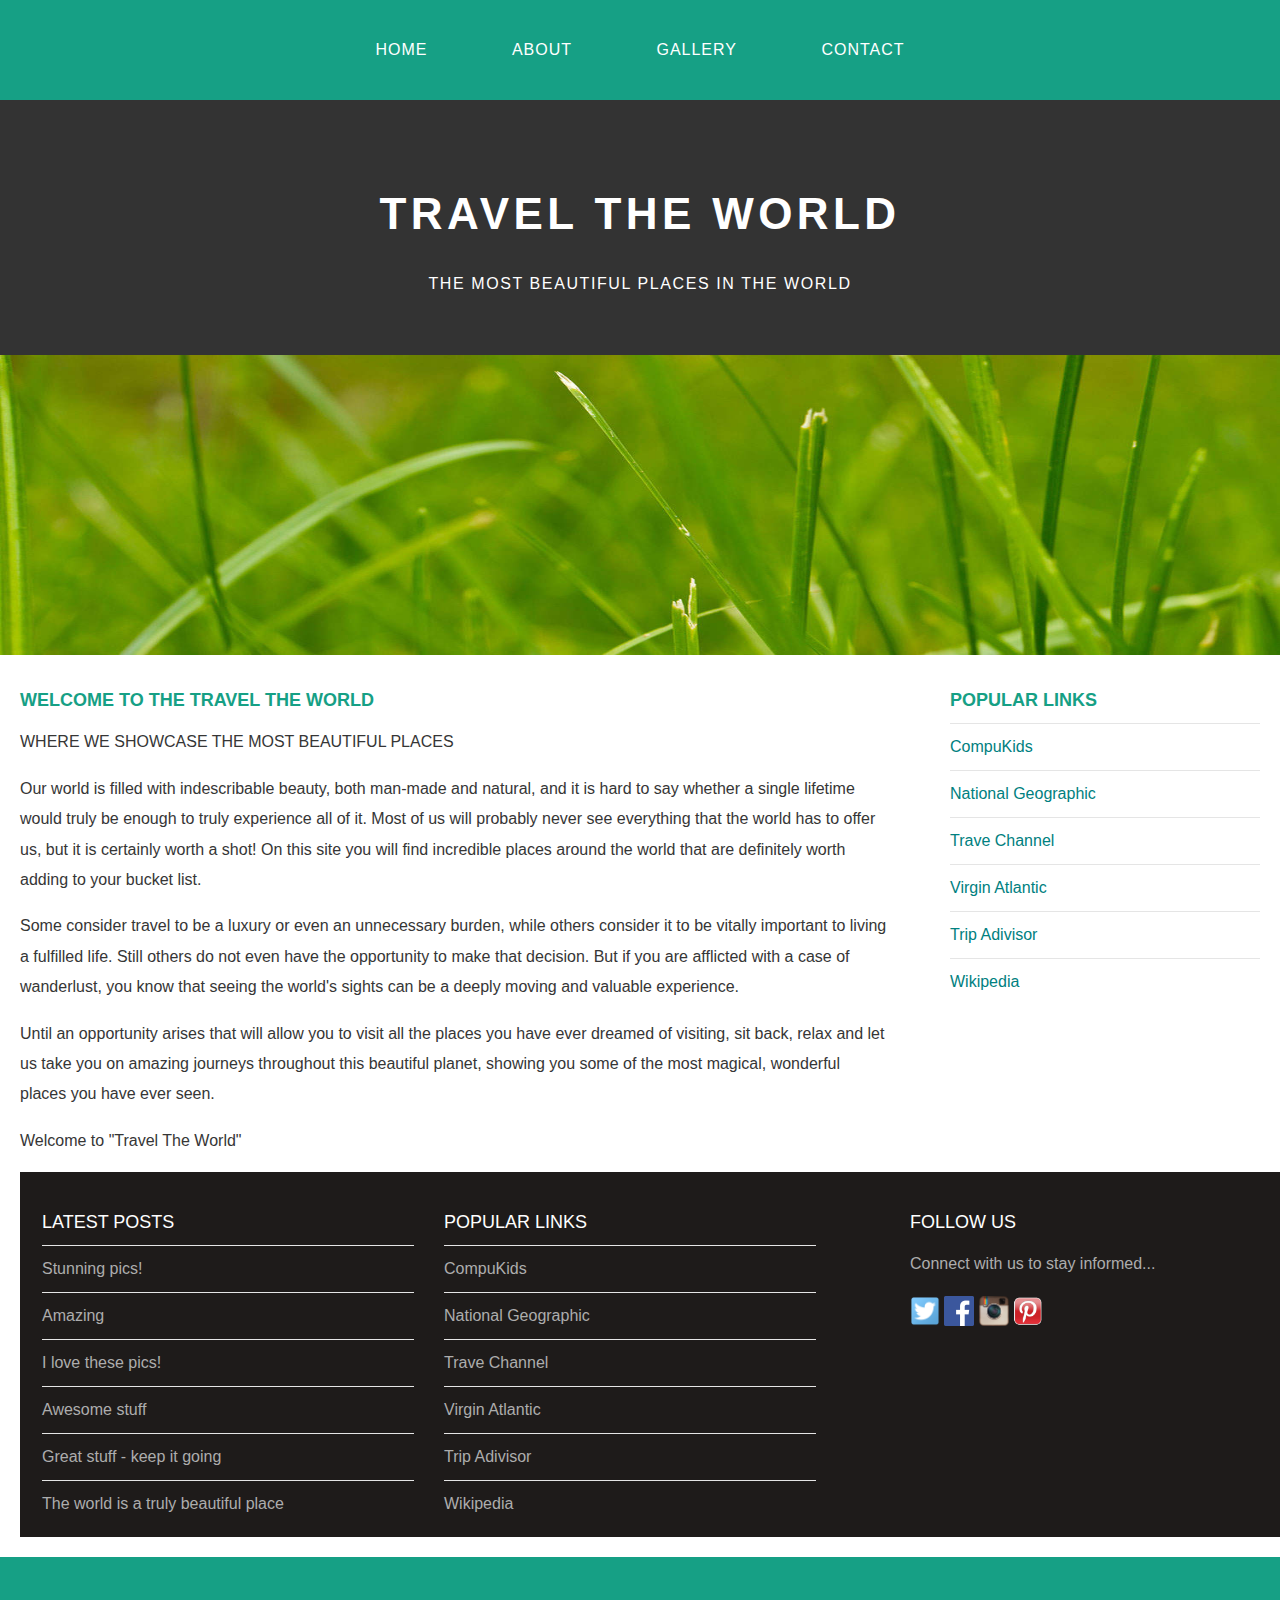
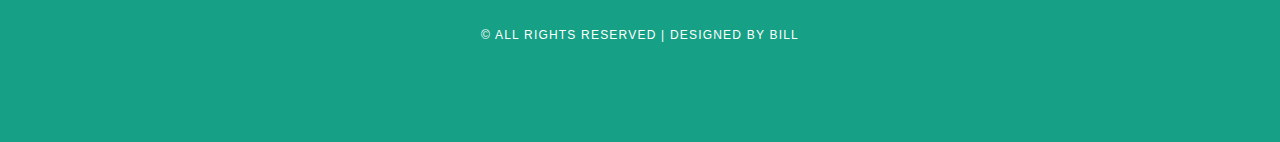
<file: index.html>
<!DOCTYPE>
<html>
<head>
    <title> Travel the World</title>
    <link rel="stylesheet" href="style.css"/>
    </head>
    <body>
    <div id="menu">
        <ul>    
             <li><a href="index.html">Home</a></li>
             <li><a href="about.html">About</a></li>
             <li><a href="#">Gallery</a></li>
             <li><a href="#">Contact</a></li>
            
        </ul>
        </div>
        <div id="header">
        <h1>TRAVEL THE WORLD</h1>
        <p>THE MOST BEAUTIFUL PLACES IN THE WORLD</p>
        </div>
        <div id="banner">
        <img src="images/pic01.jpg">
        </div>
        <div id="page">
            <div id="content">
            <h2>Welcome to the Travel The World</h2>
                <p>WHERE WE SHOWCASE THE MOST BEAUTIFUL PLACES</p>
                <p>Our world is filled with indescribable beauty, both man-made and natural, and it is hard to say whether a single lifetime would truly be enough to truly experience all of it. Most of us will probably never see everything that the world has to offer us, but it is certainly worth a shot! On this site you will find incredible places around the world that are definitely worth adding to your bucket list.</p>
<p>Some consider travel to be a luxury or even an unnecessary burden, while others consider it to be vitally important to living a fulfilled life. Still others do not even have the opportunity to make that decision. But if you are afflicted with a case of wanderlust, you know that seeing the world's sights can be a deeply moving and valuable experience.</p>
<p>Until an opportunity arises that will allow you to visit all the places you have ever dreamed of visiting, sit back, relax and let us take you on amazing journeys throughout this beautiful planet, showing you some of the most magical, wonderful places you have ever seen.</p>
<p>Welcome to "Travel The World"</p>
            </div>
        <div id="sidebar">
           <h2>Popular Links</h2>
            <ul class="styled">
            <li><a href="http://www.compukids.me">CompuKids</a></li>
            <li><a href="http://www.nationalgeographic.com/">National Geographic</a></li>
            <li><a href="http://www.travelchannel.com/">Trave Channel</a></li>
            <li><a href="http://www.virgin-atlantic.com/us/en.html">Virgin Atlantic</a></li>
            <li><a href="http://www.tripadvisor.com">Trip Adivisor</a></li>
            <li><a href="https://en.wikipedia.org/wiki/Main_Page">Wikipedia</a></li>
            </ul>
      
            </div>
            <div id="footer">
            <div id="box1">
                <h2>Latest Posts</h2>
                <ul class="styled">
                <li><a href="#">Stunning pics!</a></li>
                <li><a href="#">Amazing</a></li>
                <li><a href="#">I love these pics!</a></li>
                <li><a href="#">Awesome stuff</a></li>
                <li><a href="#">Great stuff - keep it going</a></li>
                <li><a href="#">The world is a truly beautiful place</a></li>
                </ul>
                </div>
                
                <div id="box2">
                    <h2>Popular links</h2>
                <ul class="styled">
                <li><a href="http://www.compukids.me">CompuKids</a></li>
                <li><a href="http://www.nationalgeographic.com/">National Geographic</a></li>
                <li><a href="http://www.travelchannel.com/">Trave Channel</a></li>
                <li><a href="http://www.virgin-atlantic.com/us/en.html">Virgin Atlantic</a></li>
                <li><a href="http://www.tripadvisor.com">Trip Adivisor</a></li>
                <li><a href="https://en.wikipedia.org/wiki/Main_Page">Wikipedia</a></li>
                 </ul>
                </div>
                
                <div id="box3">
                <h2>Follow Us</h2>
                <p>Connect with us to stay informed...</p>
                <a href="#"><img src="images/twitter.png" height="30"/></a>
                <a href="#"><img src="images/facebook.png" height="30"/></a>
                <a href="#"><img src="images/instagram.png" height="30"/></a>
                <a href="#"><img src="images/pinterest.png" height="30"/></a>
                </div>
            </div>
        </div>
        <div id="copyright">
        <p>&copy; All Rights Reserved | Designed by Bill</p>
        </div>
    </body>
</html>
</file>
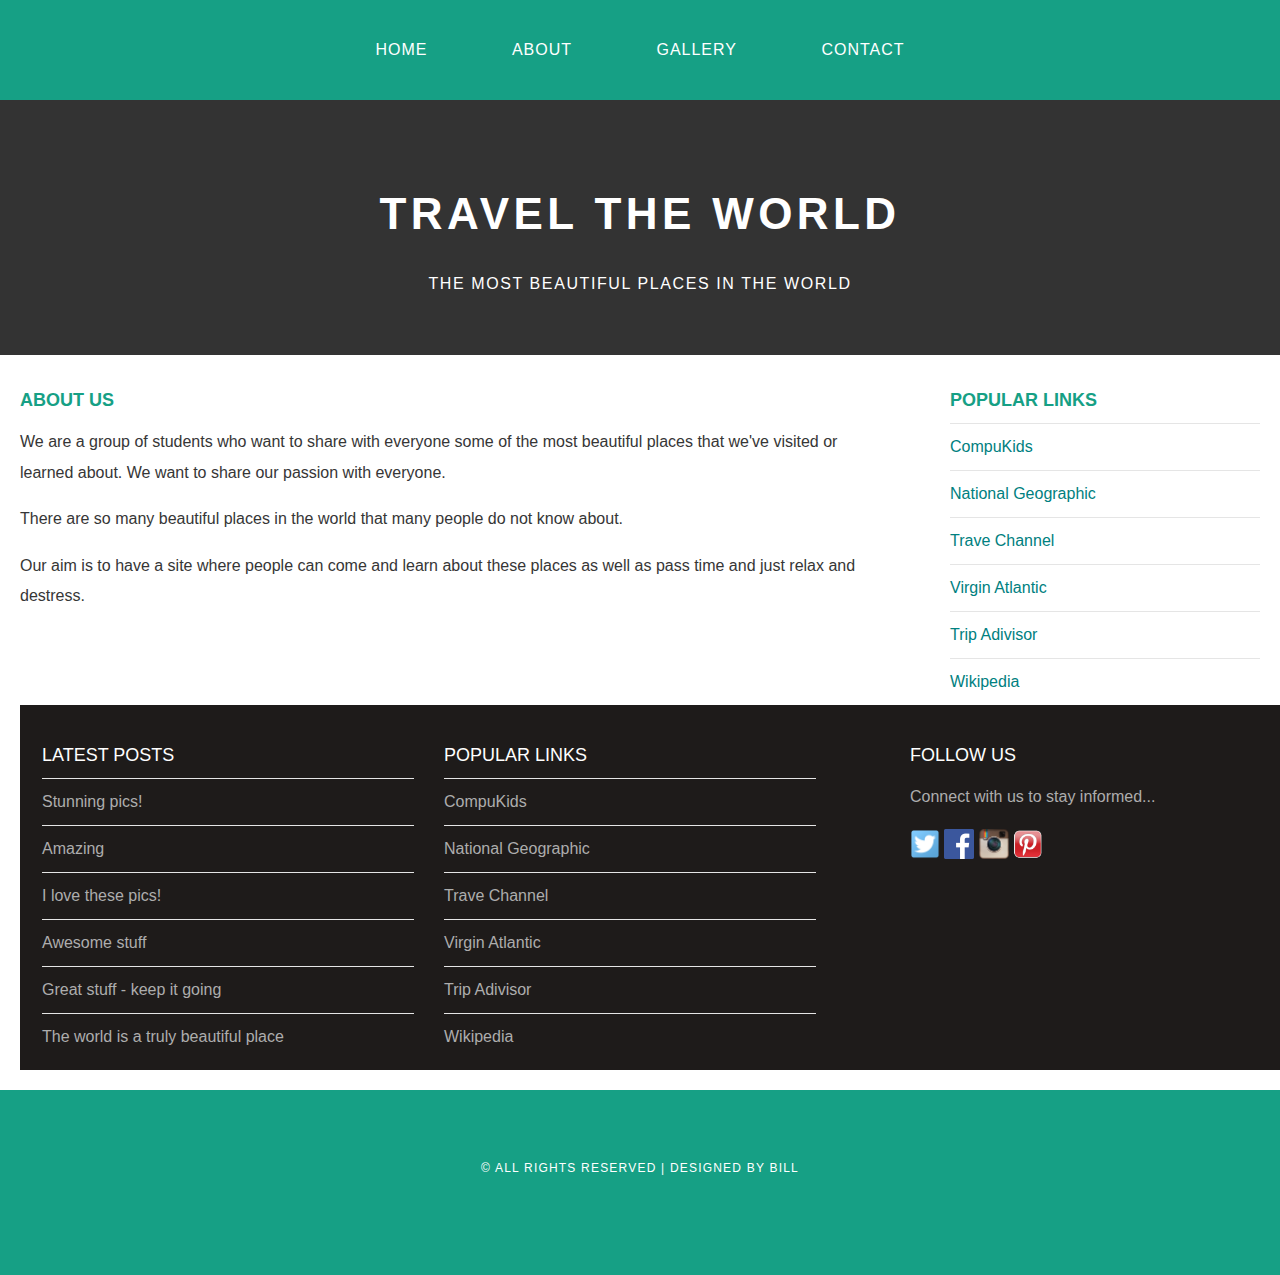
<file: about.html>
<!DOCTYPE>
<html>
<head>
    <title> Travel the World</title>
    <link rel="stylesheet" href="style.css"/>
    </head>
    <body>
    <div id="menu">
        <ul>    
             <li><a href="index.html">Home</a></li>
             <li><a href="about.html">About</a></li>
             <li><a href="gallery.html">Gallery</a></li>
             <li><a href="contact.html">Contact</a></li>
            
        </ul>
        </div>
        <div id="header">
        <h1>TRAVEL THE WORLD</h1>
        <p>THE MOST BEAUTIFUL PLACES IN THE WORLD</p>
        </div>
        
        <div id="page">
            <div id="content">
            <h2>About us</h2>
                <p>We are a group of students who want to share with everyone some of the most beautiful places that we've visited or learned about. We want to share our passion with everyone.</p>
<p>There are so many beautiful places in the world that many people do not know about. </p>
<p>Our aim is to have a site where people can come and learn about these places as well as pass time and just relax and destress. </p>
            </div>
        <div id="sidebar">
           <h2>Popular Links</h2>
            <ul class="styled">
            <li><a href="http://www.compukids.me">CompuKids</a></li>
            <li><a href="http://www.nationalgeographic.com/">National Geographic</a></li>
            <li><a href="http://www.travelchannel.com/">Trave Channel</a></li>
            <li><a href="http://www.virgin-atlantic.com/us/en.html">Virgin Atlantic</a></li>
            <li><a href="http://www.tripadvisor.com">Trip Adivisor</a></li>
            <li><a href="https://en.wikipedia.org/wiki/Main_Page">Wikipedia</a></li>
            </ul>
      
            </div>
            <div id="footer">
            <div id="box1">
                <h2>Latest Posts</h2>
                <ul class="styled">
                <li><a href="#">Stunning pics!</a></li>
                <li><a href="#">Amazing</a></li>
                <li><a href="#">I love these pics!</a></li>
                <li><a href="#">Awesome stuff</a></li>
                <li><a href="#">Great stuff - keep it going</a></li>
                <li><a href="#">The world is a truly beautiful place</a></li>
                </ul>
                </div>
                
                <div id="box2">
                    <h2>Popular links</h2>
                <ul class="styled">
                <li><a href="http://www.compukids.me">CompuKids</a></li>
                <li><a href="http://www.nationalgeographic.com/">National Geographic</a></li>
                <li><a href="http://www.travelchannel.com/">Trave Channel</a></li>
                <li><a href="http://www.virgin-atlantic.com/us/en.html">Virgin Atlantic</a></li>
                <li><a href="http://www.tripadvisor.com">Trip Adivisor</a></li>
                <li><a href="https://en.wikipedia.org/wiki/Main_Page">Wikipedia</a></li>
                 </ul>
                </div>
                
                <div id="box3">
                <h2>Follow Us</h2>
                <p>Connect with us to stay informed...</p>
                <a href="#"><img src="images/twitter.png" height="30"/></a>
                <a href="#"><img src="images/facebook.png" height="30"/></a>
                <a href="#"><img src="images/instagram.png" height="30"/></a>
                <a href="#"><img src="images/pinterest.png" height="30"/></a>
                </div>
            </div>
        </div>
        <div id="copyright">
        <p>&copy; All Rights Reserved | Designed by Bill</p>
        </div>
    </body>
</html>
</file>
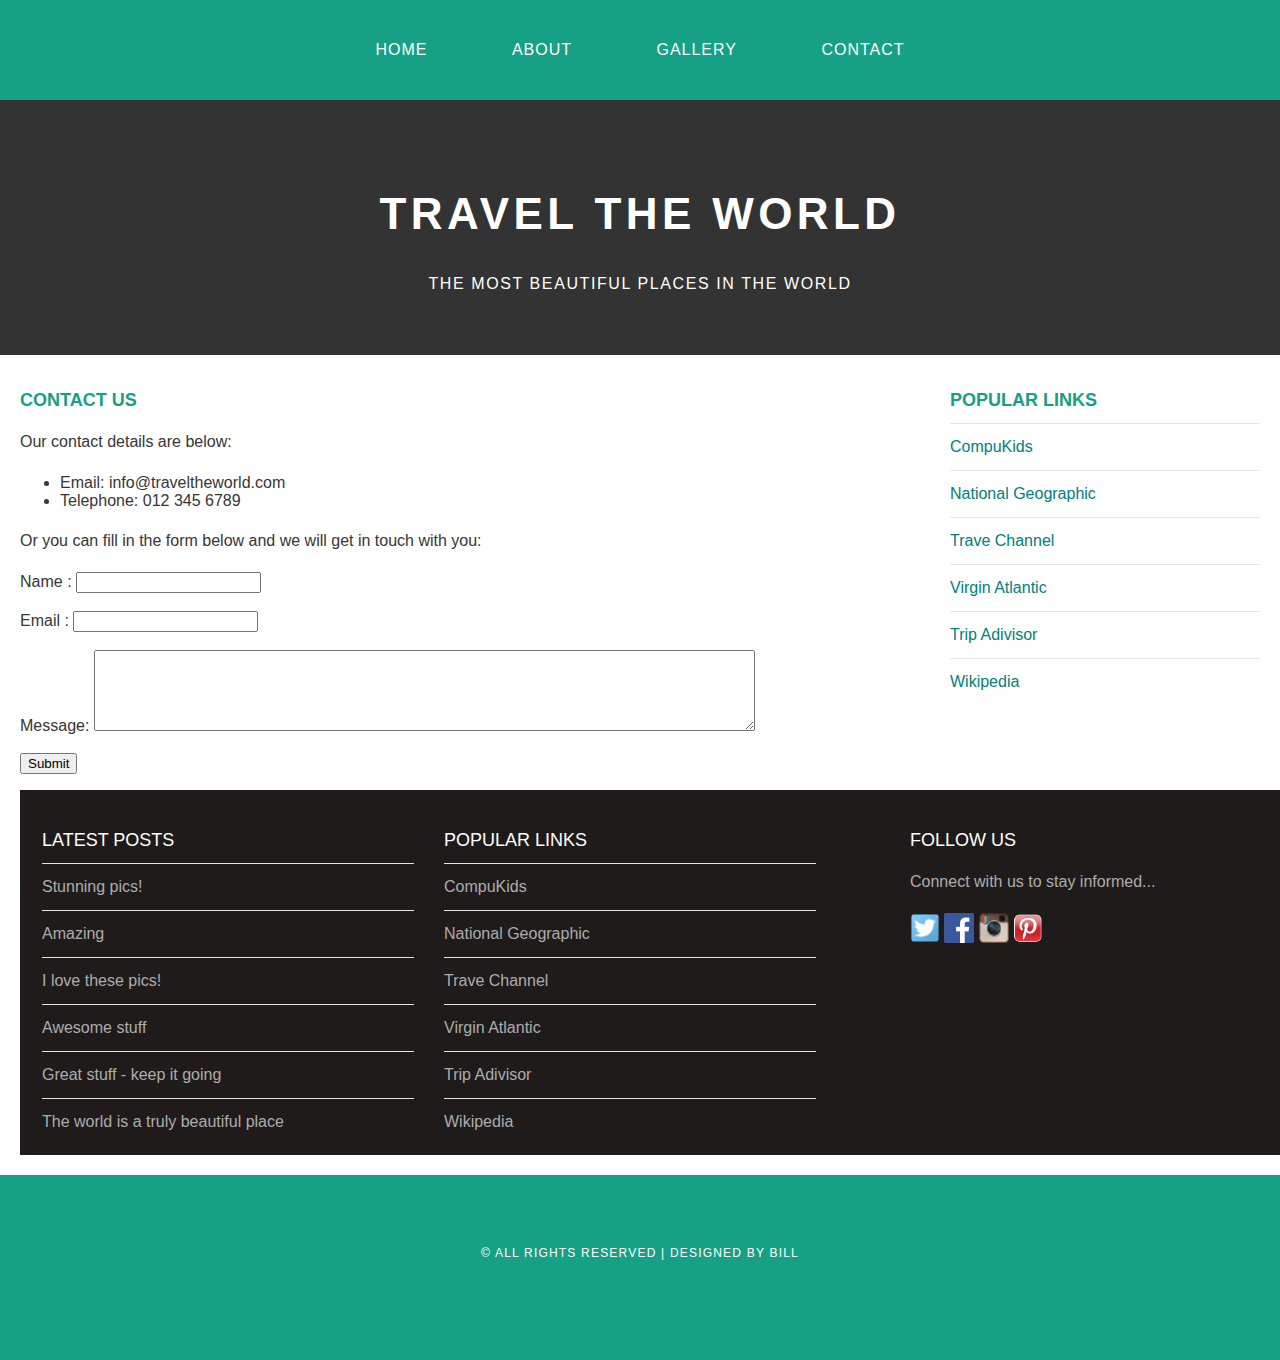
<file: contact.html>
<!DOCTYPE>
<html>
<head>
    <title> Travel the World</title>
    <link rel="stylesheet" href="style.css"/>
    </head>
    <body>
    <div id="menu">
        <ul>    
             <li><a href="index.html">Home</a></li>
             <li><a href="about.html">About</a></li>
             <li><a href="gallery.html">Gallery</a></li>
             <li><a href="contact.html" >Contact</a></li>
            
        </ul>
        </div>
        <div id="header">
        <h1>TRAVEL THE WORLD</h1>
        <p>THE MOST BEAUTIFUL PLACES IN THE WORLD</p>
        </div>
        
        <div id="page">
            <div id="content">
                <h2>Contact us</h2>
                <p>Our contact details are below:</p>
                <ul class="style1">
                <li>Email: info@traveltheworld.com</li>
                <li>Telephone: 012 345 6789</li>
                </ul>

                <p>Or you can fill in the form below and we will get in touch with you:</p>
                <form>
                Name     : <input type="text" /><br/><br/>
                Email     : <input type="email" /><br/><br/>
                Message: <textarea cols="80" rows="5"></textarea><br/><br/>
                <input type="submit" value="Submit"/>
                </form>
            </div>
        <div id="sidebar">
           <h2>Popular Links</h2>
            <ul class="styled">
            <li><a href="http://www.compukids.me">CompuKids</a></li>
            <li><a href="http://www.nationalgeographic.com/">National Geographic</a></li>
            <li><a href="http://www.travelchannel.com/">Trave Channel</a></li>
            <li><a href="http://www.virgin-atlantic.com/us/en.html">Virgin Atlantic</a></li>
            <li><a href="http://www.tripadvisor.com">Trip Adivisor</a></li>
            <li><a href="https://en.wikipedia.org/wiki/Main_Page">Wikipedia</a></li>
            </ul>
      
            </div>
            <div id="footer">
            <div id="box1">
                <h2>Latest Posts</h2>
                <ul class="styled">
                <li><a href="#">Stunning pics!</a></li>
                <li><a href="#">Amazing</a></li>
                <li><a href="#">I love these pics!</a></li>
                <li><a href="#">Awesome stuff</a></li>
                <li><a href="#">Great stuff - keep it going</a></li>
                <li><a href="#">The world is a truly beautiful place</a></li>
                </ul>
                </div>
                
                <div id="box2">
                    <h2>Popular links</h2>
                <ul class="styled">
                <li><a href="http://www.compukids.me">CompuKids</a></li>
                <li><a href="http://www.nationalgeographic.com/">National Geographic</a></li>
                <li><a href="http://www.travelchannel.com/">Trave Channel</a></li>
                <li><a href="http://www.virgin-atlantic.com/us/en.html">Virgin Atlantic</a></li>
                <li><a href="http://www.tripadvisor.com">Trip Adivisor</a></li>
                <li><a href="https://en.wikipedia.org/wiki/Main_Page">Wikipedia</a></li>
                 </ul>
                </div>
                
                <div id="box3">
                <h2>Follow Us</h2>
                <p>Connect with us to stay informed...</p>
                <a href="#"><img src="images/twitter.png" height="30"/></a>
                <a href="#"><img src="images/facebook.png" height="30"/></a>
                <a href="#"><img src="images/instagram.png" height="30"/></a>
                <a href="#"><img src="images/pinterest.png" height="30"/></a>
                </div>
            </div>
        </div>
        <div id="copyright">
        <p>&copy; All Rights Reserved | Designed by Bill</p>
        </div>
    </body>
</html>
</file>
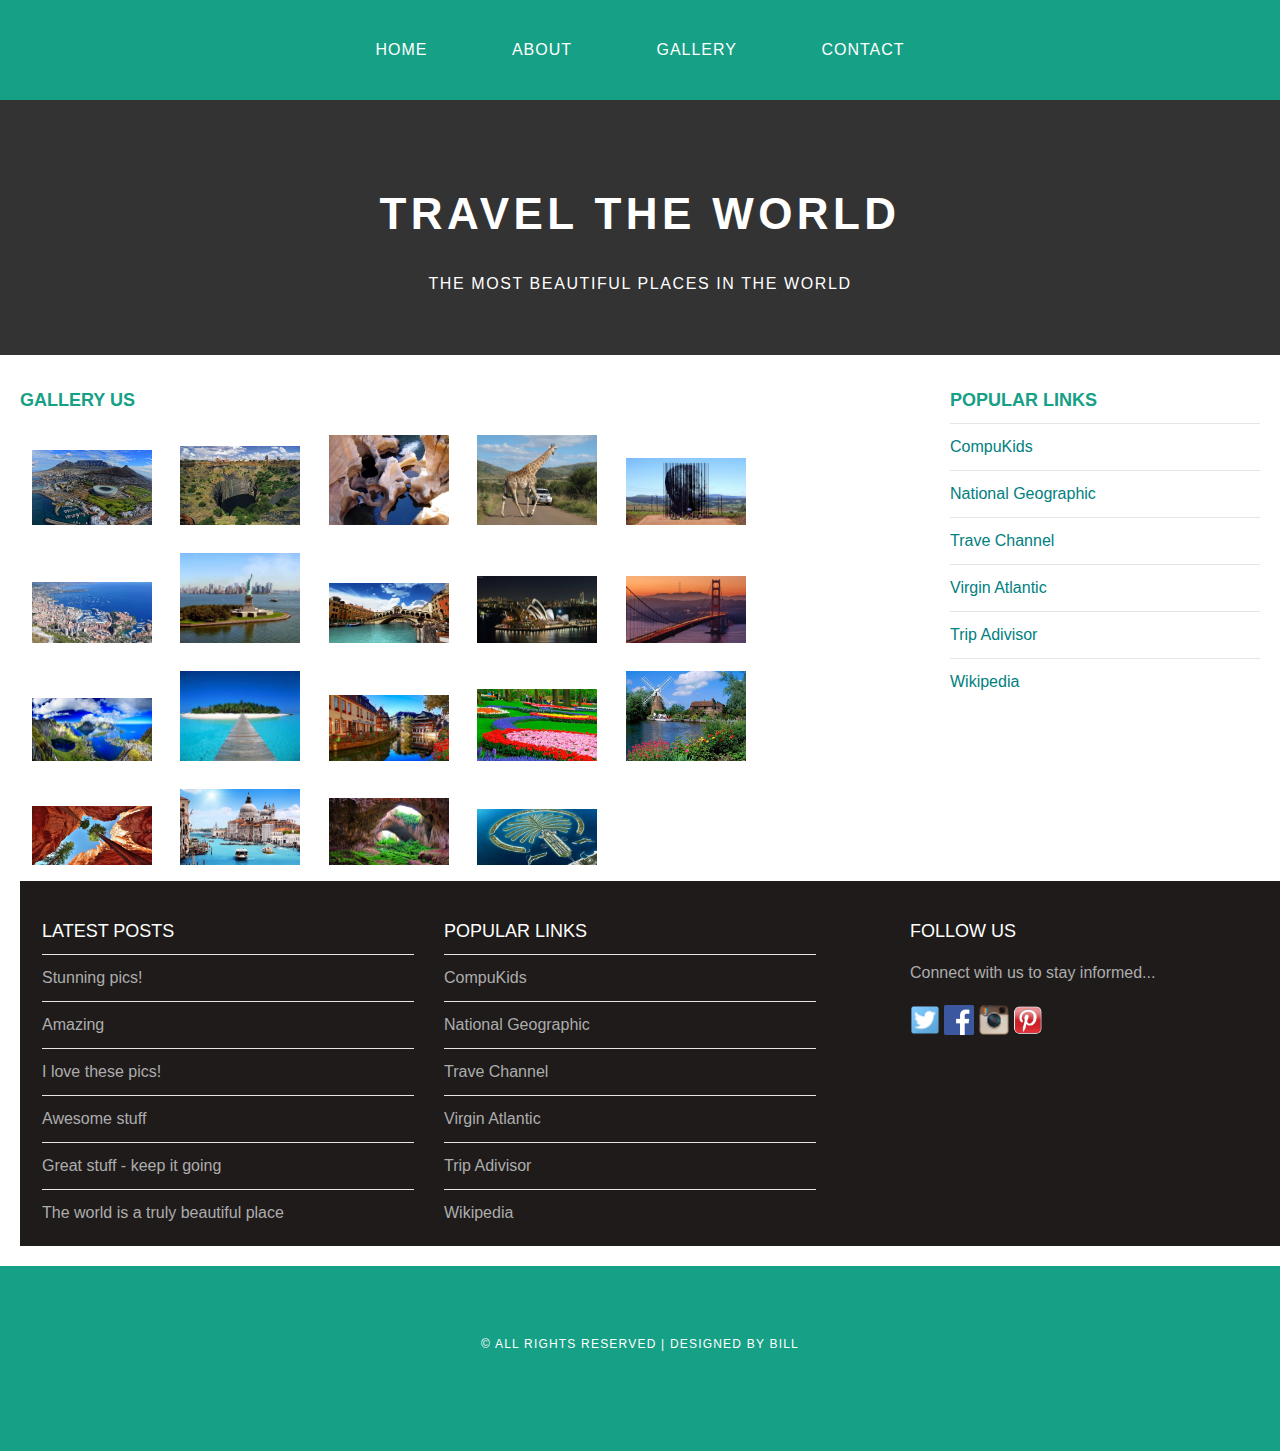
<file: gallery.html>
<!DOCTYPE>
<html>
<head>
    <title> Travel the World</title>
    <link rel="stylesheet" href="style.css"/>
    </head>
    <body>
    <div id="menu">
        <ul>    
             <li><a href="index.html">Home</a></li>
             <li><a href="about.html">About</a></li>
             <li><a href="gallery.html">Gallery</a></li>
             <li><a href="contact.html">Contact</a></li>
            
        </ul>
        </div>
        <div id="header">
        <h1>TRAVEL THE WORLD</h1>
        <p>THE MOST BEAUTIFUL PLACES IN THE WORLD</p>
        </div>
        
        <div id="page">
            <div id="content">
            <h2>Gallery us</h2>
                <div id="gallery">
                <img src="images/pic2.jpg"/>
<img src="images/pic3.jpg"/>
<img src="images/pic4.jpg"/>
<img src="images/pic5.jpg"/>
<img src="images/pic6.jpg"/>
<img src="images/pic7.jpg"/>
<img src="images/pic8.jpg"/>
<img src="images/pic9.jpg"/>
<img src="images/pic10.jpg"/>
<img src="images/pic11.jpg"/>
<img src="images/pic12.jpg"/>
<img src="images/pic13.jpg"/>
<img src="images/pic14.jpg"/>
<img src="images/pic15.jpg"/>
<img src="images/pic16.jpg"/>
<img src="images/pic17.jpg"/>
<img src="images/pic18.jpg"/>
<img src="images/pic19.jpg"/>
<img src="images/pic20.jpg"/>
            </div>
                </div>
        <div id="sidebar">
           <h2>Popular Links</h2>
            <ul class="styled">
            <li><a href="http://www.compukids.me">CompuKids</a></li>
            <li><a href="http://www.nationalgeographic.com/">National Geographic</a></li>
            <li><a href="http://www.travelchannel.com/">Trave Channel</a></li>
            <li><a href="http://www.virgin-atlantic.com/us/en.html">Virgin Atlantic</a></li>
            <li><a href="http://www.tripadvisor.com">Trip Adivisor</a></li>
            <li><a href="https://en.wikipedia.org/wiki/Main_Page">Wikipedia</a></li>
            </ul>
      
            </div>
            <div id="footer">
            <div id="box1">
                <h2>Latest Posts</h2>
                <ul class="styled">
                <li><a href="#">Stunning pics!</a></li>
                <li><a href="#">Amazing</a></li>
                <li><a href="#">I love these pics!</a></li>
                <li><a href="#">Awesome stuff</a></li>
                <li><a href="#">Great stuff - keep it going</a></li>
                <li><a href="#">The world is a truly beautiful place</a></li>
                </ul>
                </div>
                
                <div id="box2">
                    <h2>Popular links</h2>
                <ul class="styled">
                <li><a href="http://www.compukids.me">CompuKids</a></li>
                <li><a href="http://www.nationalgeographic.com/">National Geographic</a></li>
                <li><a href="http://www.travelchannel.com/">Trave Channel</a></li>
                <li><a href="http://www.virgin-atlantic.com/us/en.html">Virgin Atlantic</a></li>
                <li><a href="http://www.tripadvisor.com">Trip Adivisor</a></li>
                <li><a href="https://en.wikipedia.org/wiki/Main_Page">Wikipedia</a></li>
                 </ul>
                </div>
                
                <div id="box3">
                <h2>Follow Us</h2>
                <p>Connect with us to stay informed...</p>
                <a href="#"><img src="images/twitter.png" height="30"/></a>
                <a href="#"><img src="images/facebook.png" height="30"/></a>
                <a href="#"><img src="images/instagram.png" height="30"/></a>
                <a href="#"><img src="images/pinterest.png" height="30"/></a>
                </div>
            </div>
        </div>
        <div id="copyright">
        <p>&copy; All Rights Reserved | Designed by Bill</p>
        </div>
    </body>
</html>
</file>
<file: style.css>
/* ****************************************************************************** */
/* Universal styles                                                               */
/* ****************************************************************************** */
body{
    
    margin: 0;
    padding: 0;
    background-color: #ffffff;
    font-family: 'Raleway', sans-serif;
    font-size: 16px;
    font-weight:400;
    color: #363636;
}

p{
    line-height: 190%;
}

a{
    text-decoration: none;
    color: teal;
}

/* ****************************************************************************** */
/* Menu                                                                           */
/* ****************************************************************************** */

#menu{
    background-color: #16a085;
    height: 100px;
}

#menu ul{
    margin: 0;
    padding: 0;
    list-style-type: none;
    text-align: center;
}

#menu li{
    display: inline-block;
}

#menu a{
    letter-spacing: 1px;
    text-decoration: none;
    text-align: center;
    text-transform: uppercase;
    font-size: 16px;
    line-height: 100px;
    color: #ffffff;
    
    padding: 0 40px;
    border: none;
    display: block;
}



#menu a:hover{
    background-color: #1abc9c;
}


/* ****************************************************************************** */
/* Header                                                                         */
/* ****************************************************************************** */

#header{
    padding: 60px 0px 40px 0px;
    background-color: #333333;
    text-align: center;
}

#header h1{
    letter-spacing: 0.1em;
    font-size: 44px;
        color: #ffffff;
    
}

#header p{
    letter-spacing: 0.1em;
    color: #ffffff;
    
}


/* ****************************************************************************** */
/* Banner                                                                         */
/* ****************************************************************************** */    

#banner{
    height: 300px;
}

#banner img{
    width: 100%;
    height: 300px;
}


/* ****************************************************************************** */
/* Page                                                                           */
/* ****************************************************************************** */ 

#page{
    min-height: 400px;
        padding: 20px;
    
}
    
#page h2{
    margin-bottom: 12px;
    text-transform: uppercase;
    font-weight: 400px;
    font-size: 18px;
    color: #16a085;
}

/* CONTENT */

#content{
    float: left;
    width: 70%;
    
}

/* SIDEBAR */ 

#sidebar{
    float: right;
    width: 25%;
}

/* LISTS */

ul.styled{
    margin: 0;
    padding: 0;
    list-style-type: none;
    
}

ul.styled li{
    border-top: solid 1px #e5e5e5;
    padding: 14px 0px;
}


/* ****************************************************************************** */
/* Footer                                                                         */
/* ****************************************************************************** */ 

#footer{
    width: 100%;
    height: 340px;
    background-color: #1e1b1a;
    padding-top: 25px;
    padding-left: 22px;
    clear: both;
}

#footer h2{
    font-weight: 18px;
    font-weight: 400;
    text-transform: uppercase;
    color:#ffffff;
}

#footer p{
    color: #adadad;
}

#footer a{
    color: #adadad;
}

#box1{
    float: left;
    width: 30%;
    padding-right: 30px;
}

#box2{
    float: left;
    width: 30%;
    padding-right: 30px;
}

#box3{
    float: right;
    width: 30%;
    padding-left: 30px;
}


/* ****************************************************************************** */
/* Copyright                                                                      */
/* ****************************************************************************** */ 

#copyright{
    width: 100%;
    height: 130px;
    text-align: center;
    background: #16a085;
    padding-top: 55px;
    clear: both;
}    

#copyright p{
    font-size: 12px;
    letter-spacing: 0.1em;
    text-transform: uppercase;
    color: #ffffff;
}



/* ****************************************************************************** */
/* Gallery                                                                        */
/* ****************************************************************************** */ 

#gallery img{
    width: 120px;
    margin: 12px;
    -moz-transition: -moz-transform 0.5s ease-in;
	-webkit-transition: -webkit-transform 0.5s ease-in;
	-o-transition: -o-transform 0.5s ease-in;
}


#gallery img:hover{
	-moz-transform: scale(3);
	-webkit-transform: scale(3);
	-o-transform: scale(3);
 }
</file>
